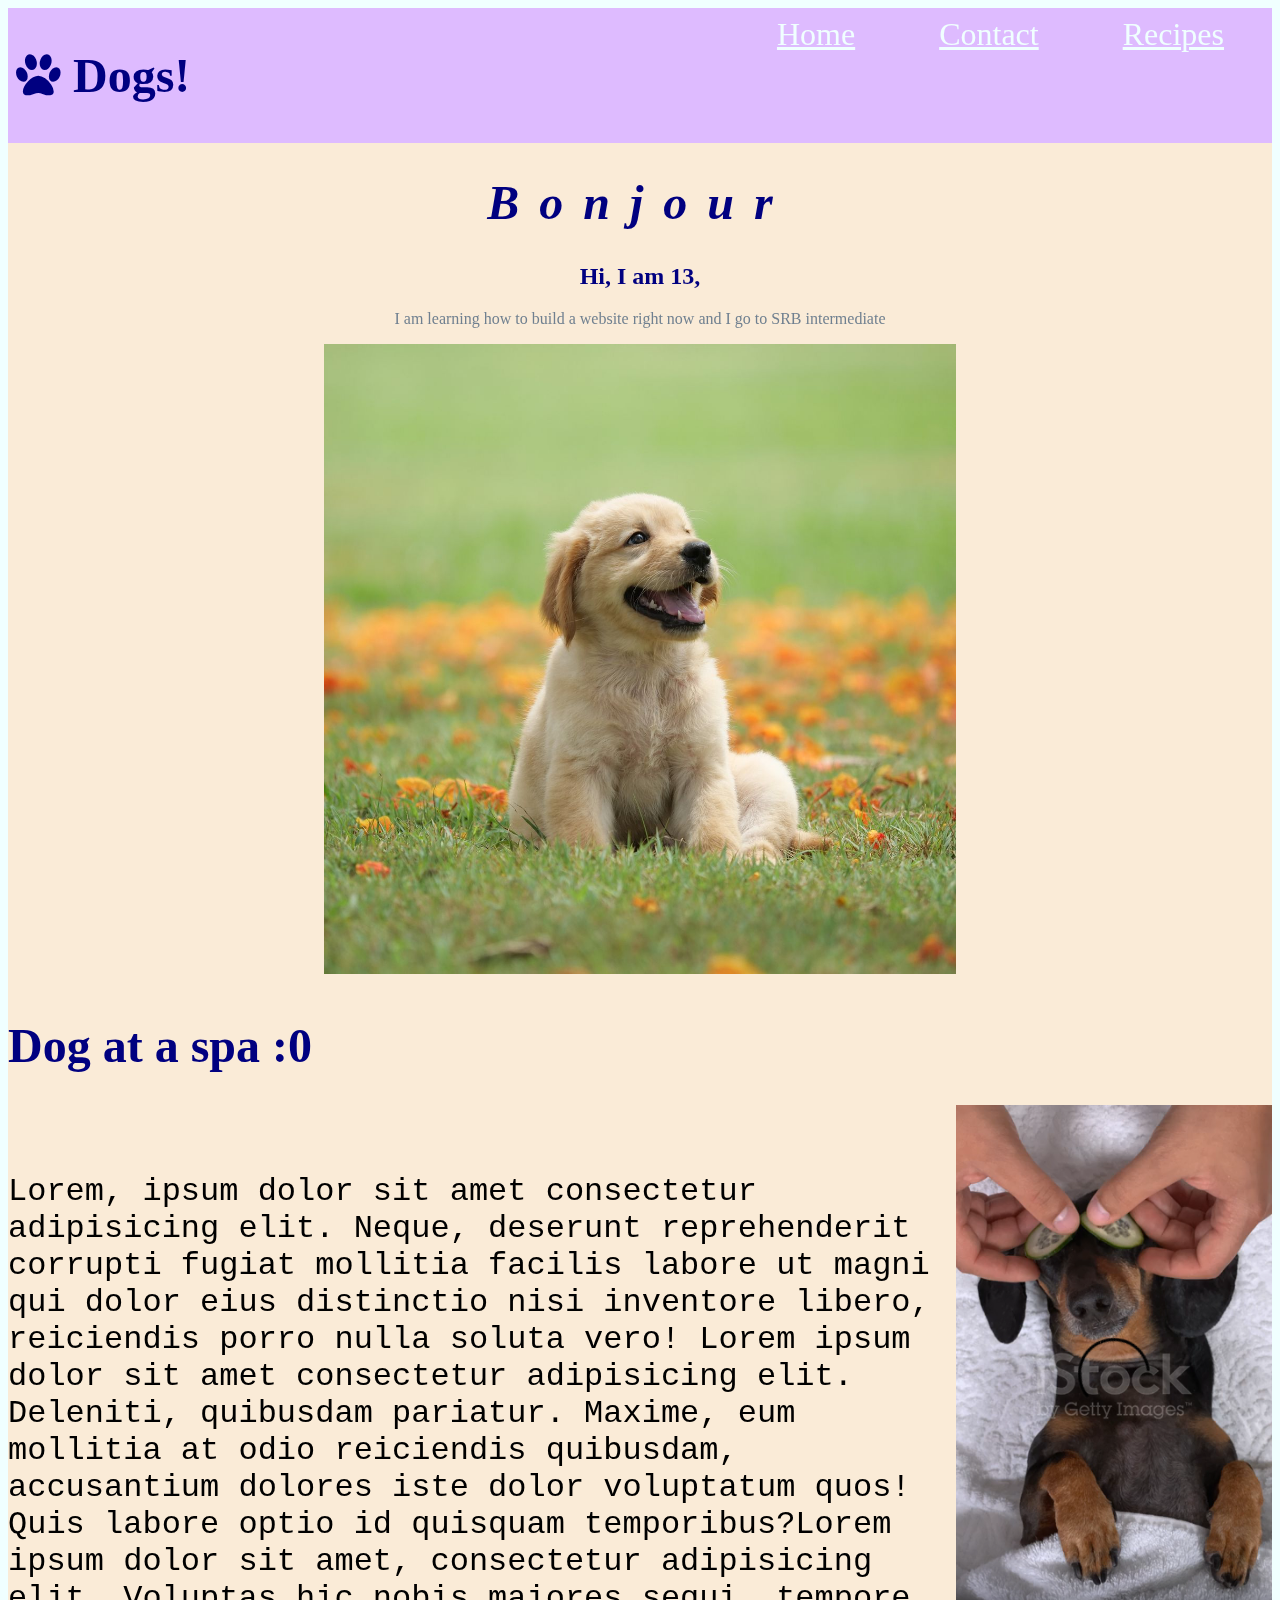
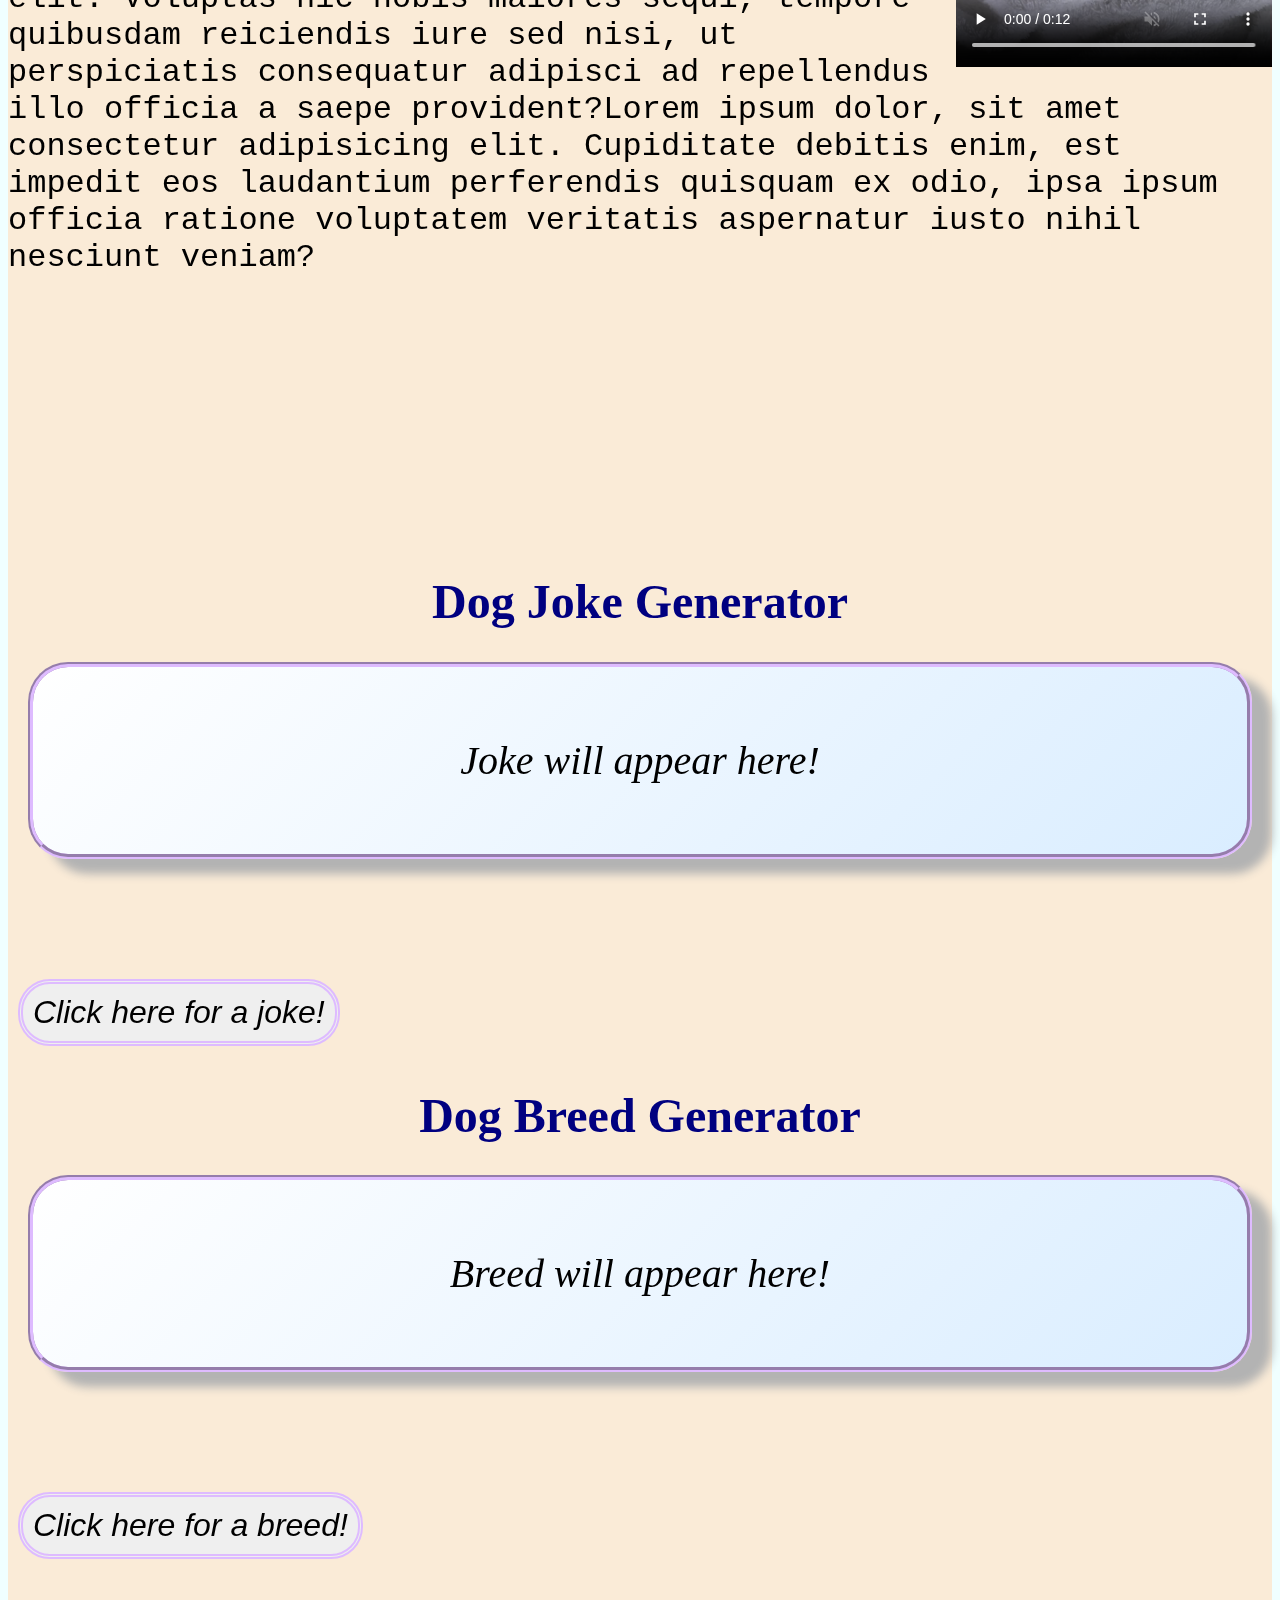
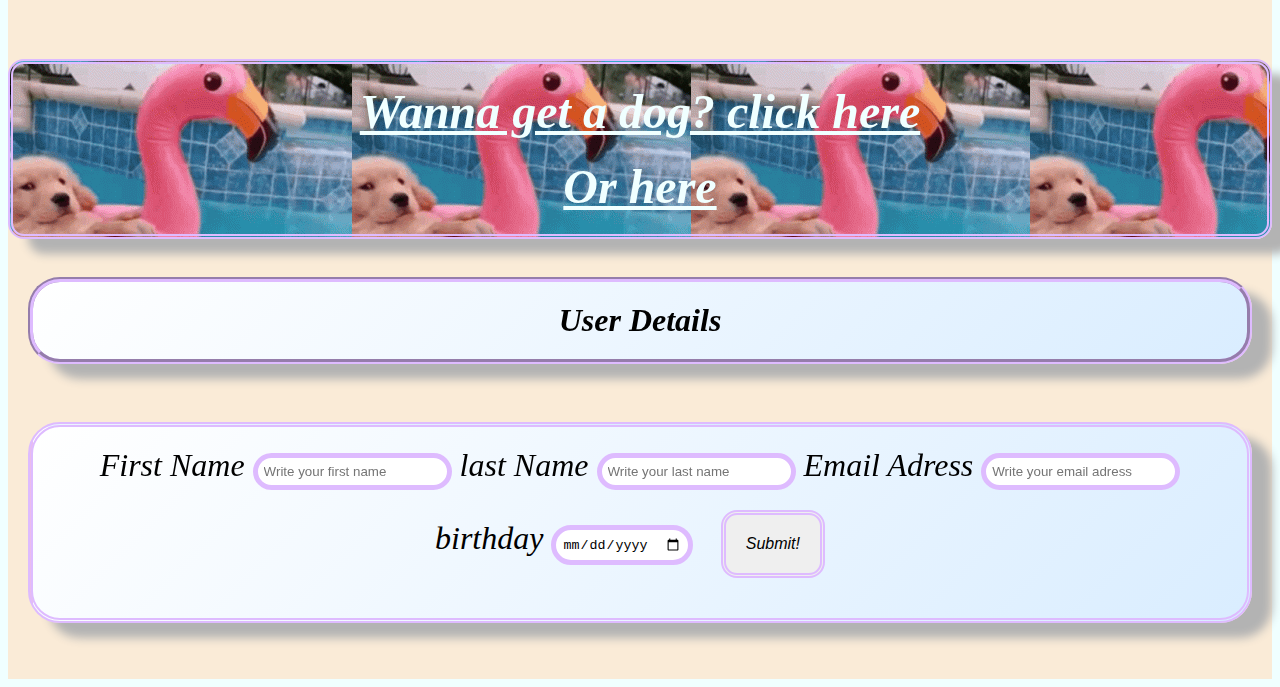
<file: index.html>
<!DOCTYPE html>
<html>

<head>
    <link rel="stylesheet" href="style.css">
    <meta charset="utf-8">
    <link rel="stylesheet" href="https://cdnjs.cloudflare.com/ajax/libs/font-awesome/4.7.0/css/font-awesome.min.css">
    <title>Dogs and ME</title>

</head>

<body>

    <nav class="nav">

        <div>
            <h1><i class="fa fa-paw" aria-hidden="true"></i> Dogs!</h1>
        </div>

        <div class="next-page">
            <a class=home href="./index.html">Home</a>

            <a class=contact href="./contact.html">Contact</a>

            <a class="Recipe" href="./Recipes.html">Recipes</a>

        </div>

    </nav>

    <header role="banner">
        <h1 draggable="true" ondrag="myFunction()"> Bonjour</h1>

    </header>



    <div>

        <h2 onclick="changeName()" class="main-heading" id="Name">Hi, I am 13,</h2>
        <P class="bio"> I am learning how to build a website right now and I go to SRB intermediate
        </P>

    </div>


    <div onclick="myFunction()" class="photo">
        <img src="images and videos/dog-puppy-on-garden-royalty-free-image-1586966191.jpg" width="50%" height="50%"
            alt="Profile Picture">
    </div>

    <section class="Dog jokes">




    </section>

    <h1 class="dog-video"> Dog at a spa :0 </h1>
    <video controls width="25%" autoplay loop muted>

        <source src="images and videos/istockphoto-1321044746-640_adpp_is.mp4">
    </video>
    <br>
    <br>
    <p class="main-content">
        Lorem, ipsum dolor sit amet consectetur adipisicing elit. Neque, deserunt reprehenderit corrupti fugiat
        mollitia facilis labore ut magni qui dolor eius distinctio nisi inventore libero, reiciendis porro nulla
        soluta vero! Lorem ipsum dolor sit amet consectetur adipisicing elit. Deleniti, quibusdam pariatur. Maxime,
        eum mollitia at odio reiciendis quibusdam, accusantium dolores iste dolor voluptatum quos! Quis labore optio
        id quisquam temporibus?Lorem ipsum dolor sit amet, consectetur adipisicing elit. Voluptas hic nobis maiores
        sequi, tempore quibusdam reiciendis iure sed nisi, ut perspiciatis consequatur adipisci ad repellendus illo
        officia a saepe provident?Lorem ipsum dolor, sit amet consectetur adipisicing elit. Cupiditate debitis enim,
        est impedit eos laudantium perferendis quisquam ex odio, ipsa ipsum officia ratione voluptatem veritatis
        aspernatur iusto nihil nesciunt veniam?
    </p>
    <br>
    <br>
    <br>
    <br>
    <br>
    <br>
    <br>
    <br>
    <br>
    <br>
    <br>
    <br>
    <br>



    <section>
        <H1 class="joke_title">Dog Joke Generator</H1>

        <Div id="jokes" class="joke_box">Joke will appear here!</Div>

        <br>
        <br>
        <br>
        <br>
        <br>


        <button class="Joke_button" onclick="generateJoke()">Click here for a joke!</button>
    </section>

    <section>
        <H1 class="Dog-Breed">Dog Breed Generator</H1>

        <Div id="Dog-generator" class="dog-box">Breed will appear here!</Div>

        <br>
        <br>
        <br>
        <br>
        <br>


        <button class="dog-button" onclick="generatebreed()">Click here for a breed!</button>
    </section>
    <br>
    <br>
    <br>
    <br>
    <br>

    <footer>
        <div class="main-footer">
            <h2> <a href="https://ottawahumane.ca/?gclid=EAIaIQobChMIyOP_4eHU_gIVIOfjBx1wMA4KEAAYASAAEgKXQ_D_BwE">
                    Wanna get a dog? click here</a> </h2>

            <h2> <a href="https://happyhound.ca/?gclid=EAIaIQobChMIhJmjsuTU_gIVuWtvBB3YowLzEAAYASAAEgLu5PD_BwE">
                    Or here</a> </h2>
        </div>
        <br>
        <h3 class="form-title">User Details</h3>
        <br>
        <form class="form" id="myForm">
            <label for="firstName">First Name</label>
            <input type="text" name="firstName" id="firstName" placeholder="Write your first name">

            <label for="lastName">last Name</label>
            <input type="text" name="lastName" id="lastName" placeholder="Write your last name">

            <label class="email" for="email">Email Adress </label>
            <input type="email" name="email" id="email" placeholder="Write your email adress">

            <label class="birthday" for="birthday">birthday </label>
            <input type="date" name="email" id="birthday">

            <input class="submit" type="submit" value="Submit!">

        </form>
        <br>

        <br>


    </footer>

    <script>

        function calculateSum(firstNumber, secondNumber) {
            var sumOfTwoNumbers = firstNumber + secondNumber;

            return sumOfTwoNumbers;
        }

        var sum = calculateSum(5, 10);

        console.log("Sum of two nums", sum)

        var plead = "🥺";

        console.log(plead)

        function myFunction() {
            console.log(plead)

            alert("Hey! please don't click me what did I do to you?🥺")
        }

        function changeName(customText) {
            document.getElementById("Name").innerText = "I can see you >:)"
        }

        document.getElementById("myForm").addEventListener("submit", handleFormSubmit)

        function handleFormSubmit(event) {
            event.preventDefault()



            var firstName = document.getElementById("firstName").value

            var lastName = document.getElementById("lastName").value

            var email = document.getElementById("email").value

            var birthday = document.getElementById("birthday").value

            console.log("firstName")

            console.log("lastName")

            console.log("email")

            console.log("birthday")

            document.getElementById("Name").innerHTML = firstName

        }

        var jokesArray = ["Which dog is Dracula's favourite?A bloodhound", "What do dogs and a marine biologist have in common? One wags a tail and the other tags a whale.", "How are dog catchers in the UK paid? By the pound", "I recently planted a pet tree it’s like having a dog but the bark is much quieter", "What do dogs get when they graduate obedience school? Their masters", "What dog loves living in the big apple? A new-yorkie", "What kind of dogs love to take baths everyday? A shampoo-dle", "What do you call a dog that was left outside in the winter? A chili-dog", "How did the dog react when he saw the lauchness monster? He was terrier-fied", "What kind of dog chases the colour red? A bulldog", "Why aren’t dogs good dancers? Cause they have two left feet"]

        function generateJoke() {

            var randomNumber = Math.random() * 10;

            var randomInteger = Math.floor(randomNumber);

            var randomJoke = jokesArray[randomInteger]

            document.getElementById("jokes").innerText = randomJoke;
        }

        var breedsArray = ["French Bulldogs", "Labrador Retrievers", "Golden Retrievers", "German Shepherd Dogs", "Poodles", "Bulldogs", "Rottweilers", "Beagles", "Dachshunds", "German Shorthaired Pointers", "Pembroke Welsh Corgis", "Australian Shepherds", "Yorkshire Terriers", "Cavalier King Charles Spaniels", "Goolden Doodle"]

        function generatebreed() {

            var randomNumber = Math.random() * 14;

            var randomInteger = Math.floor(randomNumber);

            var randomBreed = breedsArray[randomInteger]

            document.getElementById("Dog-generator").innerText = randomBreed;
        }

    </script>
</body>



</html>
</file>
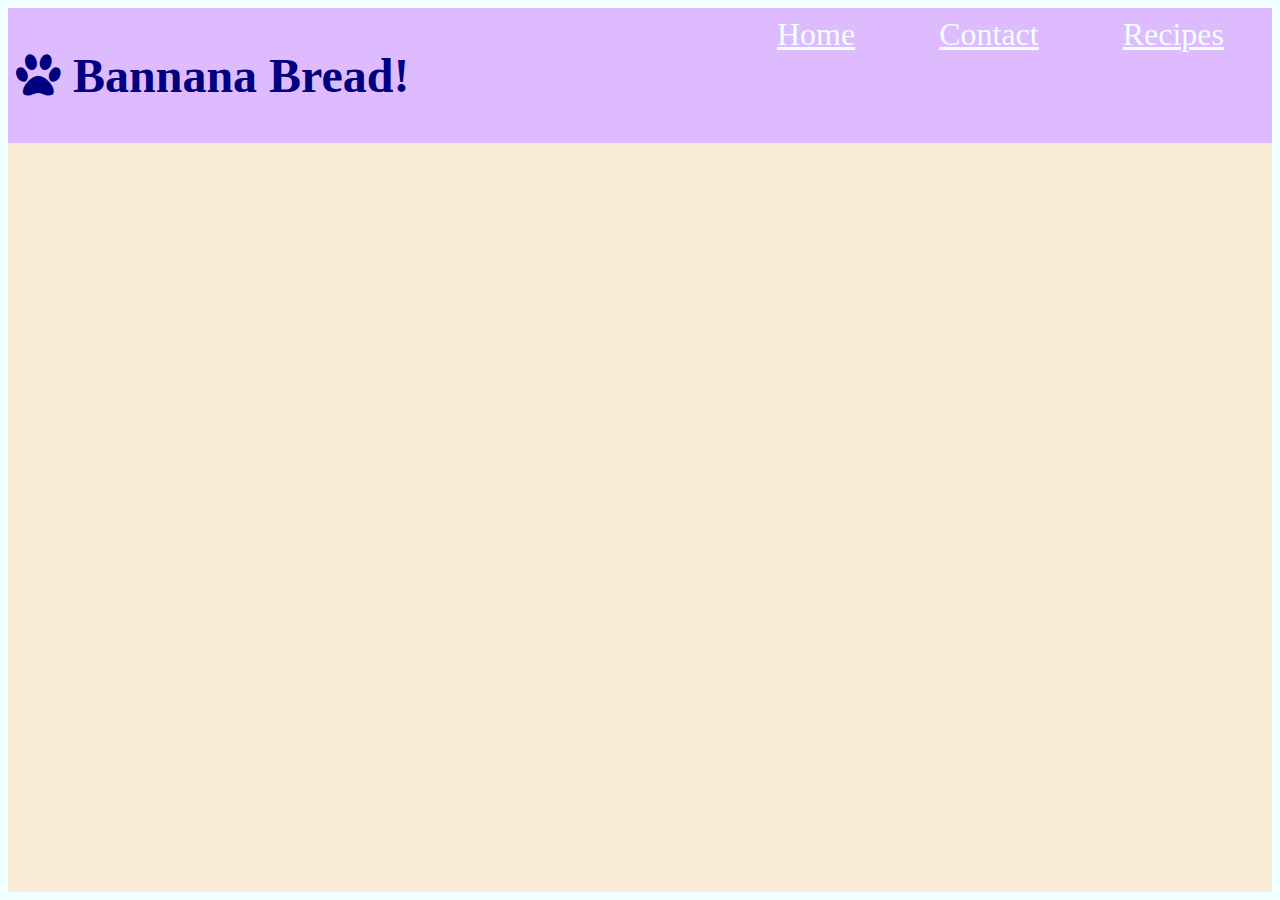
<file: Bannana bread!.html>
<html>
<!DOCTYPE html>
<html lang="en">

<head>
    <meta charset="UTF-8">
    <meta http-equiv="X-UA-Compatible" content="IE=edge">
    <meta name="viewport" content="width=device-width, initial-scale=1.0">
    <link rel="stylesheet" href="style.css">
    <link rel="stylesheet" href="https://cdnjs.cloudflare.com/ajax/libs/font-awesome/4.7.0/css/font-awesome.min.css">
    <title>Bannana bread!</title>
</head>

<body>

    <nav class="nav">

        <div>
            <h1><i class="fa fa-paw" aria-hidden="true"></i> Bannana Bread!</h1>
        </div>

        <div class="next-page">
            <a class=home href="./index.html">Home</a>

            <a class=contact href="./contact.html">Contact</a>

            <a class="Recipe" href="./Recipes.html">Recipes</a>

        </div>

    </nav>

</body>

</html>
</file>
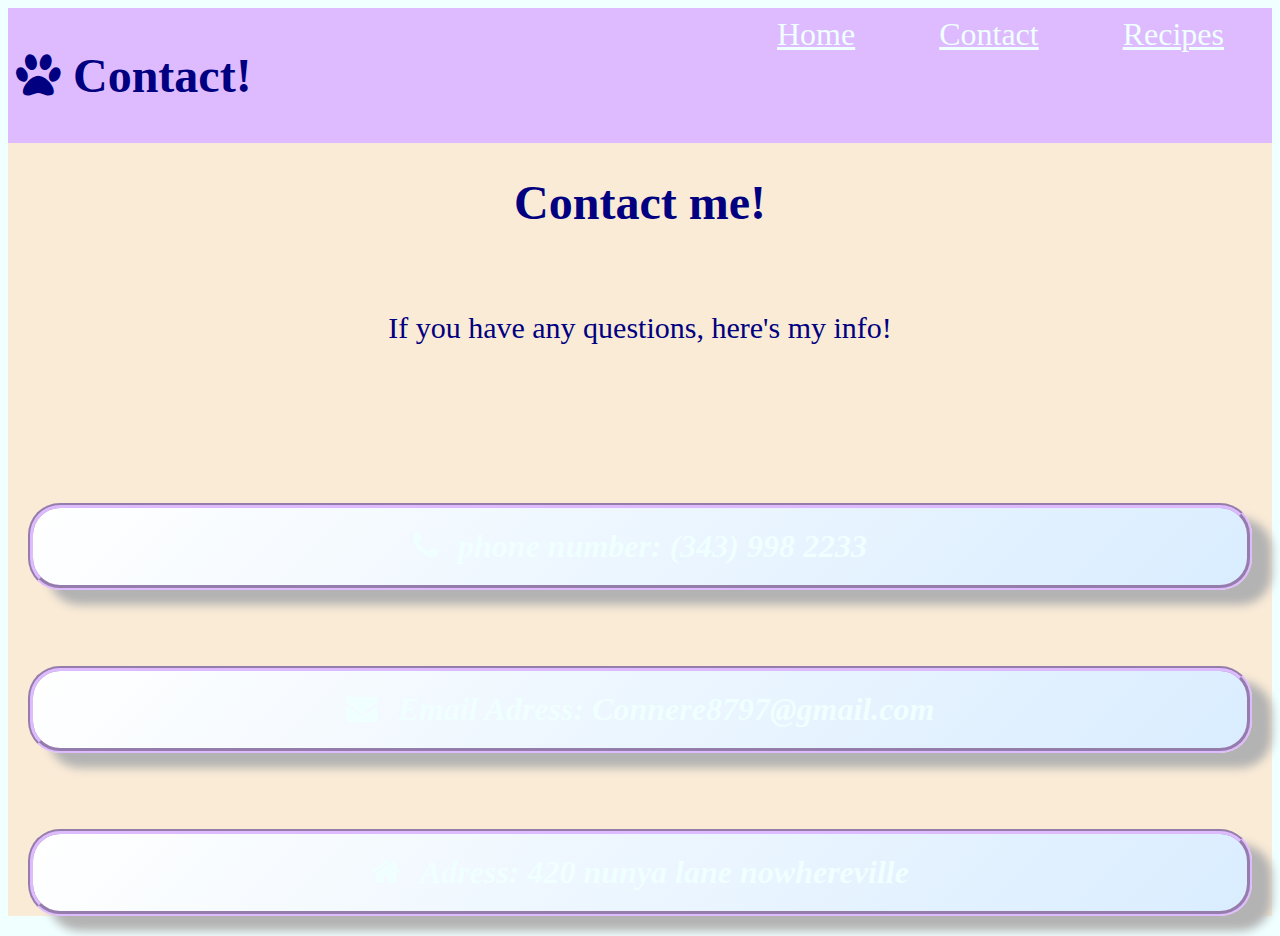
<file: contact.html>
<!DOCTYPE html>
<html lang="en">

<head>
    <meta charset="UTF-8">
    <meta http-equiv="X-UA-Compatible" content="IE=edge">
    <meta name="viewport" content="width=device-width, initial-scale=1.0">
    <link rel="stylesheet" href="style.css">
    <link rel="stylesheet" href="https://cdnjs.cloudflare.com/ajax/libs/font-awesome/4.7.0/css/font-awesome.min.css">
    <title class="title_contact">contact page</title>
</head>

<body>

    <nav>
        <div>
            <h1><i class="fa fa-paw" aria-hidden="true"></i> Contact!</h1>
        </div>

        <div class="next-page">
            <a class=home href="./index.html">Home</a>

            <a class=contact href="./contact.html">Contact</a>

            <a class="Recipe" href="./Recipes.html">Recipes</a>

        </div>
    </nav>

    <h1 class="idk ">Contact me!</h1>

    <br>


    <div>

        <p class="contact_p">
            If you have any questions, here's my info!
        </p>

        <br>
        <br>
        <br>
        <br>
        <br>
        <br>

        <h2 class="info"> <i class="fa fa-phone"></i> phone number: (343) 998 2233</h2>

        <br>
        <br>

        <H2 class="info"> <i class="fa fa-envelope" style="color: #f0ffff;"></i> Email Adress:
            Connere8797@gmail.com</H2>

        <br>
        <br>

        <h2 class="info"><i class="fa fa-home" style="color: #f0ffff;"></i> Adress: 420 nunya lane nowhereville
        </h2>

    </div>

</body>

</html>
</file>
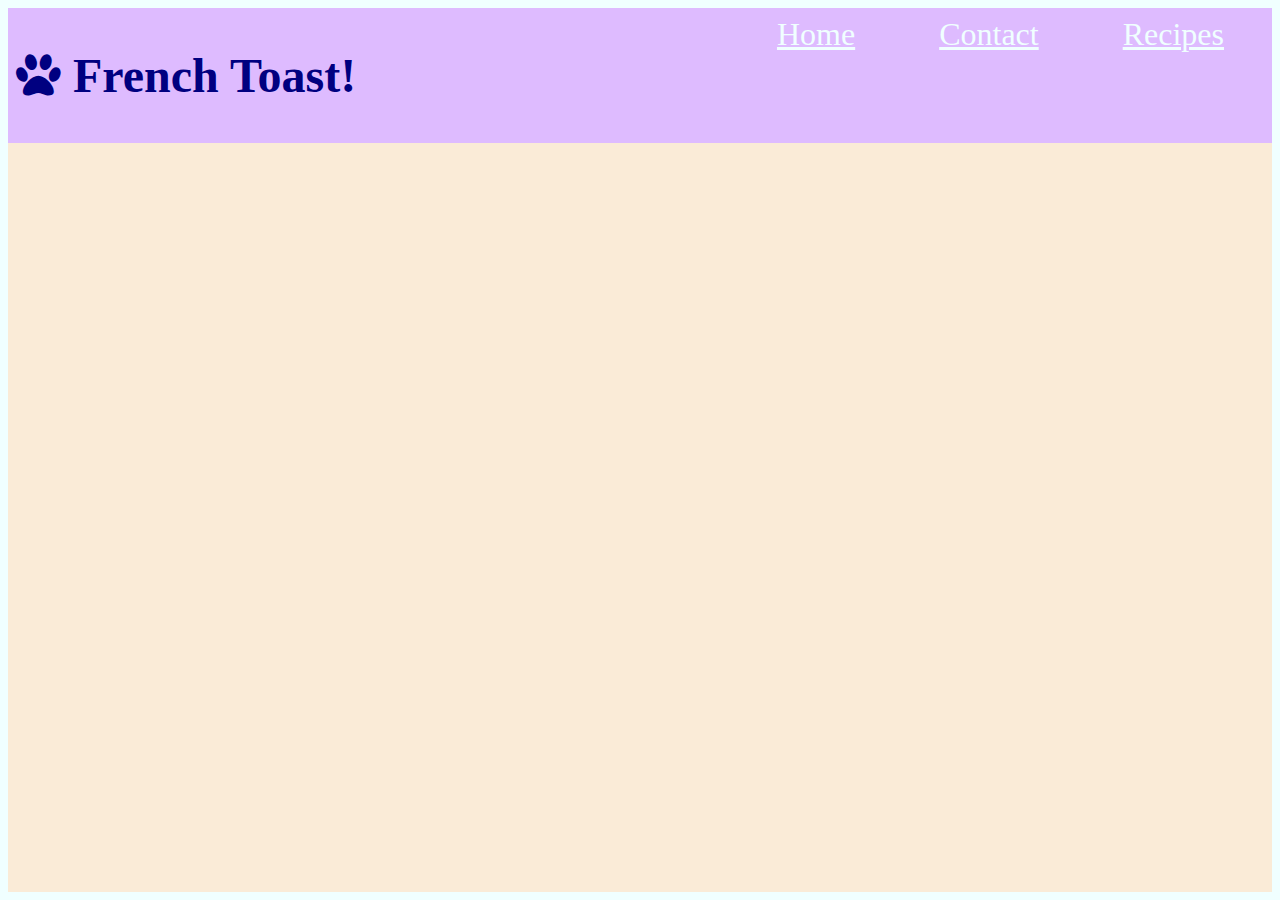
<file: French Toast.html>
<html>
<!DOCTYPE html>
<html lang="en">

<head>
    <meta charset="UTF-8">
    <meta http-equiv="X-UA-Compatible" content="IE=edge">
    <meta name="viewport" content="width=device-width, initial-scale=1.0">
    <link rel="stylesheet" href="style.css">
    <link rel="stylesheet" href="https://cdnjs.cloudflare.com/ajax/libs/font-awesome/4.7.0/css/font-awesome.min.css">
    <title>French Toast</title>
</head>

<body>
   
    <nav class="nav">

        <div>
            <h1><i class="fa fa-paw" aria-hidden="true"></i> French Toast!</h1>
        </div>

        <div class="next-page">
            <a class=home href="./index.html">Home</a>

            <a class=contact href="./contact.html">Contact</a>

            <a class="Recipe" href="./Recipes.html">Recipes</a>

        </div>

    </nav>

</body>

</html>
</file>
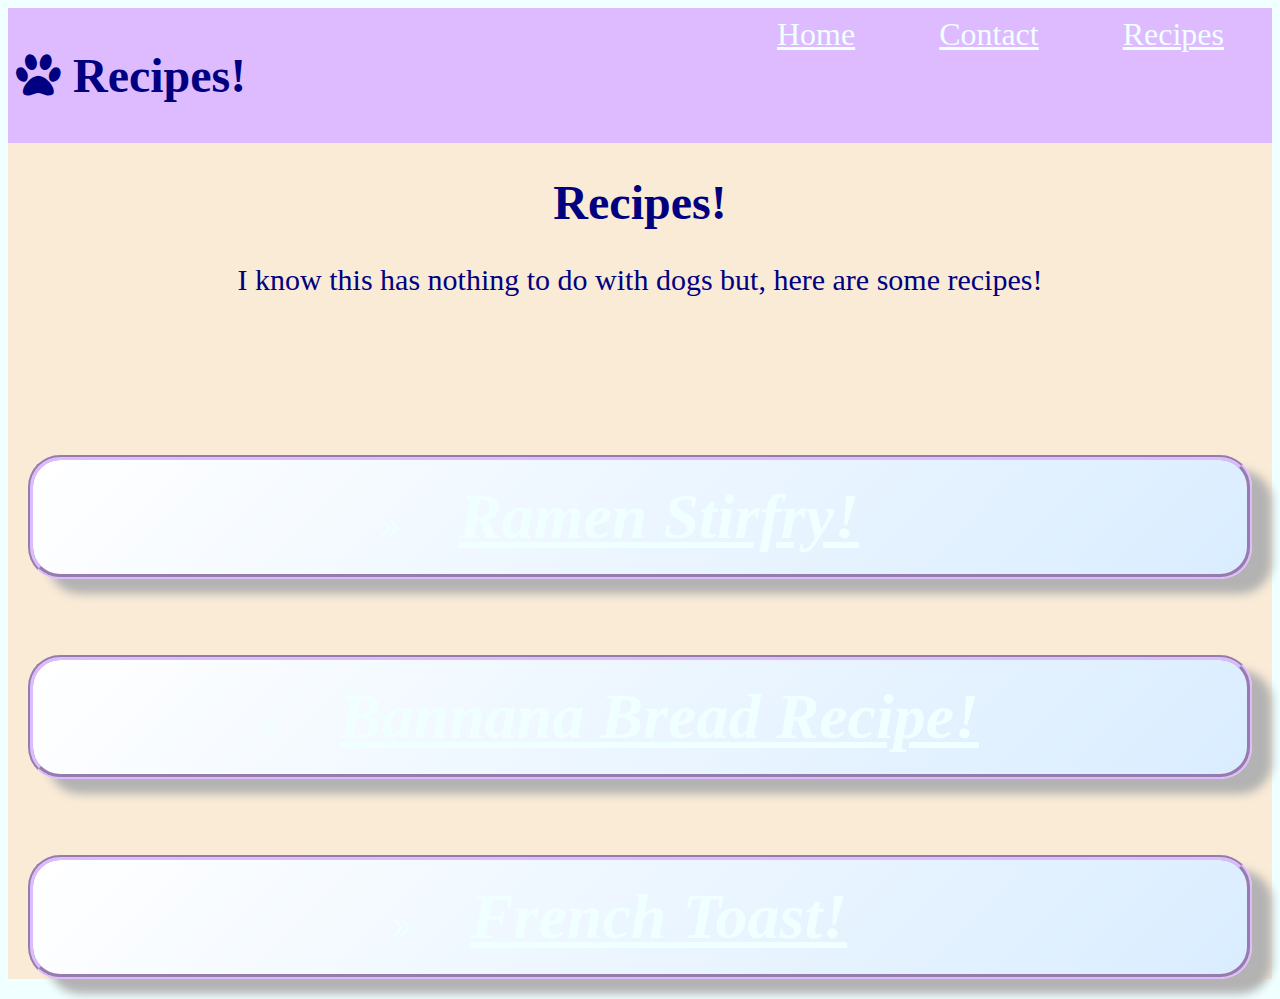
<file: Recipes.html>
<!html>
    <!DOCTYPE html>
    <html lang="en">

    <head>
        <meta charset="UTF-8">
        <meta http-equiv="X-UA-Compatible" content="IE=edge">
        <meta name="viewport" content="width=device-width, initial-scale=1.0">
        <link rel="stylesheet"
            href="https://cdnjs.cloudflare.com/ajax/libs/font-awesome/4.7.0/css/font-awesome.min.css">
        <link rel="stylesheet" href="style.css">
        <title>Recipes!!</title>
    </head>

    <body>

        <nav class="nav">

            <div>
                <h1><i class="fa fa-paw" aria-hidden="true"></i> Recipes!</h1>
            </div>

            <div class="next-page">
                <a class=home href="./index.html">Home</a>

                <a class=contact href="./contact.html">Contact</a>

                <a class="Recipe" href="./Recipes.html">Recipes</a>

            </div>

        </nav>

        <h1 class="Recipes"> Recipes!</h1>

        <div>



            <p class="contact_p"> I know this has nothing to do with dogs but, here are some recipes!</p>
            <br>
            <br>
            <br>
            <br>
            <br>
            <br>

            <h2 class="info"> <i class="fa fa-angle-double-right" aria-hidden="true"></i>
                <a href="./Stirfry.html"> Ramen Stirfry!</a>
            </h2>

            <br>
            <br>

            <H2 class="info"> <i class="fa fa-angle-double-right" aria-hidden="true"></i> <a
                    href="./Bannana bread!.html"> Bannana Bread Recipe!</a>
            </H2>

            <br>
            <br>

            <h2 class="info"><i class="fa fa-angle-double-right" aria-hidden="true"></i> <a href="./French Toast.html">
                    French Toast!

                </a>
            </h2>

        </div>
    </body>

    </html>
</file>
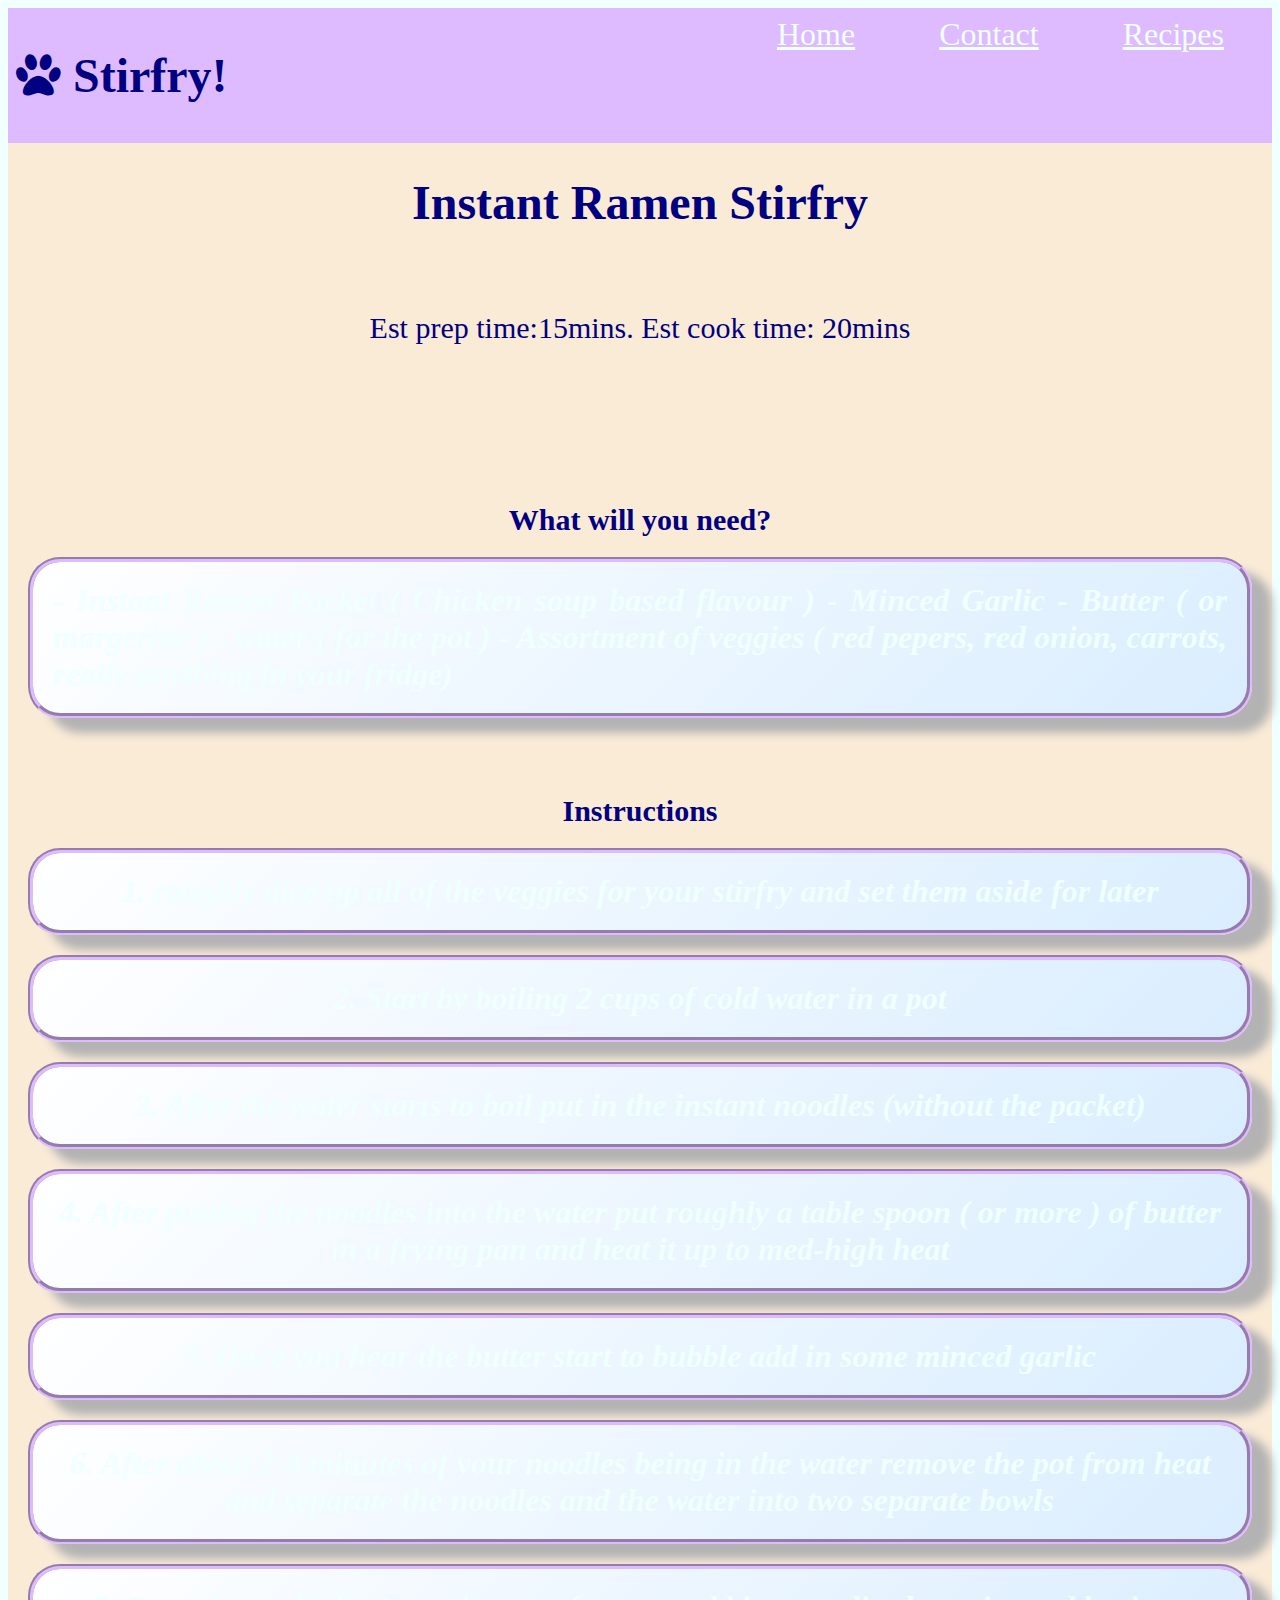
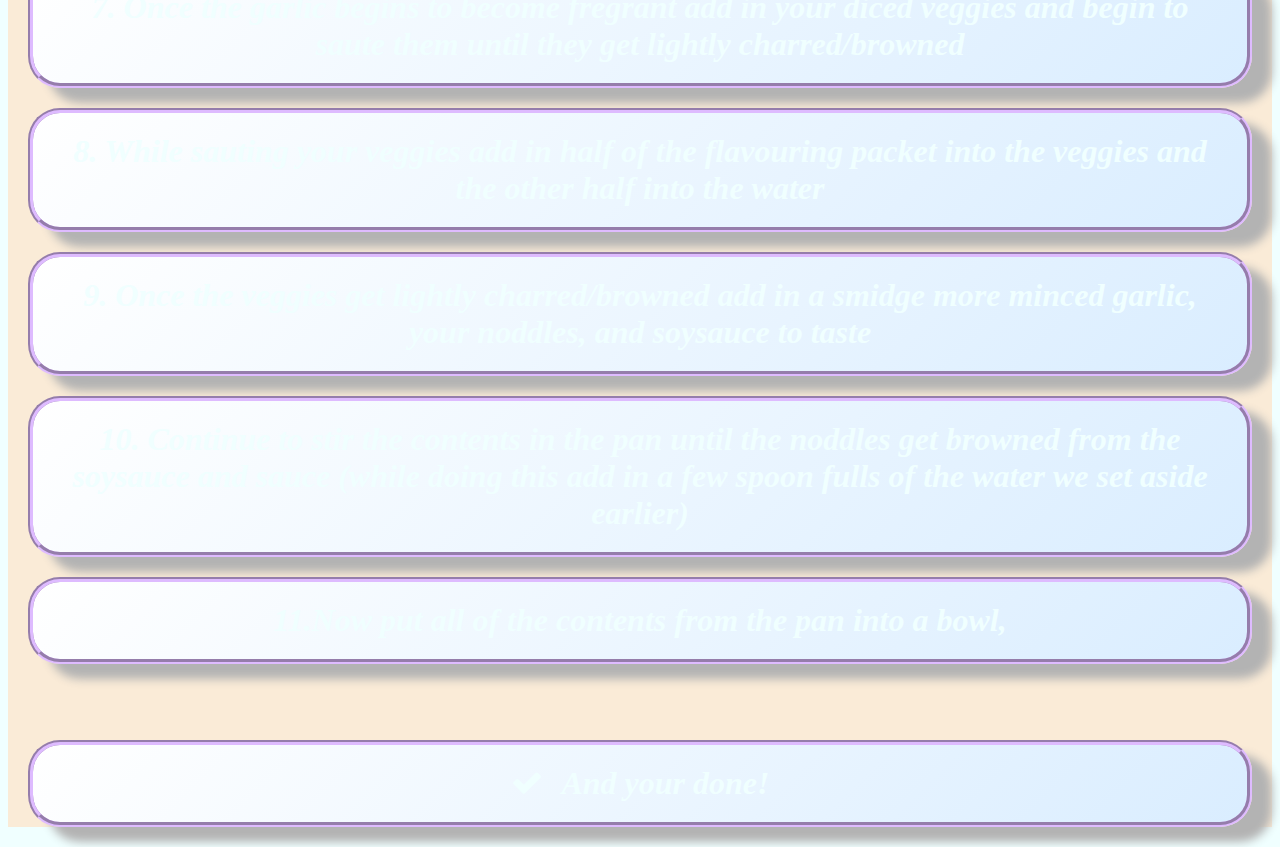
<file: Stirfry.html>
<html>
<!DOCTYPE html>
<html lang="en">

<head>
    <meta charset="UTF-8">
    <meta http-equiv="X-UA-Compatible" content="IE=edge">
    <meta name="viewport" content="width=device-width, initial-scale=1.0">
    <link rel="stylesheet" href="style.css">
    <link rel="stylesheet" href="https://cdnjs.cloudflare.com/ajax/libs/font-awesome/4.7.0/css/font-awesome.min.css">
    <title>Ramen stirfry</title>
</head>

<body>
    <nav class="nav">

        <div>
            <h1><i class="fa fa-paw" aria-hidden="true"></i> Stirfry!</h1>
        </div>

        <div class="next-page">
            <a class=home href="./index.html">Home</a>

            <a class=contact href="./contact.html">Contact</a>

            <a class="Recipe" href="./Recipes.html">Recipes</a>

        </div>
    </nav>

    <h1 class="idk ">Instant Ramen Stirfry</h1>

    <br>


    <div>

        <p class="contact_p">
            Est prep time:15mins. Est cook time: 20mins
        </p>

        <br>
        <br>
        <br>
        <br>
        <br>
        <br>
        <section>
            <h1 class="contact_p"> What will you need? </h1>
            <h2 class="info-ramen info-ramen1">
                - Instant Ramen Packet ( Chicken soup based flavour )
                - Minced Garlic
                - Butter ( or margerine )
                - water ( for the pot )
                - Assortment of veggies ( red pepers, red onion, carrots, really anything in your fridge)
            </h2>

            <br>
            <br>

            <h1 class="contact_p"> Instructions </h1>

            <H2 class="info-ramen"> 1. roughly dice up all of the veggies for your stirfry and set them aside for later
            </H2>

            <H2 class="info-ramen"> 2. Start by boiling 2 cups of cold water in a pot </H2>

            <H2 class="info-ramen"> 3. After the water starts to boil put in the instant noodles (without the packet)
            </H2>

            <H2 class="info-ramen">4. After putting the noodles into the water put roughly a table spoon ( or more ) of
                butter in a frying pan and heat it up to med-high heat </H2>

            <H2 class="info-ramen"> 5. Once you hear the butter start to bubble add in some minced garlic </H2>
            <H2 class="info-ramen"> 6. After about 2-4 minutes of your noodles being in the water remove the pot from
                heat and separate the noodles and the water into two separate bowls </H2>

            <H2 class="info-ramen"> 7. Once the garlic begins to become fregrant add in your diced veggies and begin to
                saute them until they get lightly charred/browned </H2>
            <H2 class="info-ramen"> 8. While sauting your veggies add in half of the flavouring packet into the veggies
                and the other half into the water</H2>
            <H2 class="info-ramen"> 9. Once the veggies get lightly charred/browned add in a smidge more minced garlic,
                your noddles, and soysauce to taste </H2>
            <H2 class="info-ramen"> 10. Continue to stir the contents in the pan until the noddles get browned from the
                soysauce and sauce (while doing this add in a few spoon fulls of the water we set aside earlier)</H2>

            <H2 class="info-ramen"> 11.Now put all of the contents from the pan into a bowl,</H2>

            <br>
            <br>
        </section>
        <h2 class="info"><i class="fa fa-check square" style="color: #f0ffff;"></i> And your done! </h2>

    </div>





</body>





</html>
</file>
<file: style.css>
body {
    background-color: antiquewhite;
}

h1 {
    color: navy;
    font-size: 3em;
    transition: all 0.5s;
}


p {
    color: slategrey;
}

header {
    font-family: Georgia, 'Times New Roman', Times, serif;
    font-style: italic;
    text-align: center;
    letter-spacing: 20px;
}



h2 {
    color: cornflowerblue;
}

.main-content {
    font-size: 2em;
    font-family: 'Courier New', Courier, monospace;
}

.main-content {
    color: rgb(0, 0, 0);
}

.main-footer {
    /* style-border */
    text-align: center;
    font-style: oblique;
    border-color: rgb(222, 187, 255);
    border-style: double;
    border-width: 5px;
    border-radius: 1em;
    box-shadow: 20px 15px 10px rgb(179, 179, 179);

    color: rgb(222, 187, 255);

    background-image: url(ezgif-1-2d5435a9a1.gif);
}

.main-heading {
    text-align: center;
}

.bio {
    text-align: center;
}

video {
    float: right;
}



h1:hover {
    border-style: dotted;
    border-color: rgb(222, 187, 255);
    border-radius: 1em;
    animation-duration: 1s;
    animation-name: text-zoom;
}

a:hover {
    border-style: ridge;
    border-color: rgb(222, 187, 255);
    border-radius: 1em;

}

img:hover {
    box-shadow: 20px 15px 10px rgb(179, 179, 179);
    overflow: visible;


}

video:hover {
    box-shadow: 20px 15px 10px rgb(179, 179, 179);
    overflow: visible;


}


img {
    transition: all 1s;

}

video {
    transition: all 0.5s;
}

a {
    transition: all 0.5s;
}






@keyframes text-zoom {
    0% {
        size: 50%;
    }

    5% {
        size: 51%;
    }

    10% {
        size: 52%;
    }

    15% {
        size: 53%;
    }

    20% {
        size: 54;
    }


    25% {
        size: 55%;
    }

    30% {
        size: 56%
    }

    35% {
        size: 57%
    }

    40% {
        size: 58%
    }


    50% {
        size: 60%;

    }

    55% {
        size: 61%
    }

    60% {
        size: 62%
    }

    65% {
        size: 63%
    }

    70% {
        size: 64;
    }

    75% {
        size: 65%;
    }

    80% {
        size: 66%;
    }

    85% {
        size: 67;
    }

    90% {
        size: 68%;
    }

    95% {
        size: 69%;
    }

    100% {
        size: 70%;
    }
}

.form {
    /* style-border */
    text-align: center;
    font-style: oblique;
    border-color: rgb(222, 187, 255);
    border-style: double;
    border-width: 5px;
    border-radius: 1em;
    box-shadow: 20px 15px 10px rgb(179, 179, 179);
    font-size: 2em;
    margin: 20px;
    padding: 20px;

    /*background*/
    background: linear-gradient(-45deg, rgb(222, 187, 255), pink, rgb(205, 231, 255), rgb(255, 255, 255));
    background-size: 400% 400%;
    animation: gradientform 15s ease infinite;


}


.form-title {
    /* style-border */
    text-align: center;
    font-style: oblique;
    border-color: rgb(222, 187, 255);
    border-style: groove;
    border-width: 5px;
    border-radius: 1em;
    box-shadow: 20px 15px 10px rgb(179, 179, 179);
    font-size: 2em;
    margin: 20px;
    padding: 20px;

    /*background*/
    background: linear-gradient(-45deg, rgb(222, 187, 255), pink, rgb(205, 231, 255), rgb(255, 255, 255));
    background-size: 400% 400%;
    animation: gradienttitle 15s ease infinite;

}

.submit {
    /* style-border */
    text-align: center;
    font-style: oblique;
    border-color: rgb(222, 187, 255);
    border-style: double;
    border-width: 5px;
    border-radius: 1em;
    font-size: 2em;
    margin: 20px;
    padding: 20px;



}

.submit {
    font-size: 50%;
}

input {
    border-color: rgb(222, 187, 255);
    border-width: 5px;
    border-style: solid;

    border-radius: 40px;
    padding: 6px;

}




@keyframes gradienttitle {
    0% {
        background-position: 0% 50%;
    }

    50% {
        background-position: 100% 50%;
    }

    100% {
        background-position: 0% 50%;
    }
}

@keyframes gradientform {
    0% {
        background-position: 0% 50%;
    }

    50% {
        background-position: 100% 50%;
    }

    100% {
        background-position: 0% 50%;
    }
}




nav {
    border-style: solid;
    border-color: rgb(222, 187, 255);
    border-width: 0.5em;
    background-color: rgb(222, 187, 255);
    display: flex;
    justify-content: space-between;


}

.idfk {
    color: azure;
    font-size: 2em;
    margin: 20px;
    padding: 20px;

}

h2 {
    color: navy;
}

a {
    color: azure;
    font-size: 2em;
    margin: 20px;
    padding: 20px;
}

.contact_p {
    font-size: 30px;
    color: navy;
    text-align: center;
}

head title {
    font-family: Georgia, 'Times New Roman', Times, serif;
    font-style: italic;
    text-align: center;
    letter-spacing: 20px;

}

.info {
    color: #f0ffff;

    text-align: center;
    font-style: oblique;
    border-color: rgb(222, 187, 255);
    border-style: groove;
    border-width: 5px;
    border-radius: 1em;
    box-shadow: 20px 15px 10px rgb(179, 179, 179);
    font-size: 2em;
    margin: 20px;
    padding: 20px;

    /*background*/
    background: linear-gradient(-45deg, rgb(222, 187, 255), pink, rgb(205, 231, 255), rgb(255, 255, 255));
    background-size: 400% 400%;
    animation: gradienttitle 15s ease infinite;
}

html {
    background-color: azure;
}



.info I {
    margin-right: 12px;
}

.title_contact {
    text-align: center;
}

.Joke_button {
    /* style-border */
    text-align: center;
    font-style: oblique;
    border-color: rgb(222, 187, 255);
    border-style: double;
    border-width: 5px;
    border-radius: 1em;
    font-size: 2em;
    margin: 10px;
    padding: 10px;
}


.joke_box {
    /* style-border */
    text-align: center;
    font-style: oblique;
    border-color: rgb(222, 187, 255);
    border-style: groove;
    border-width: 5px;
    border-radius: 1em;
    box-shadow: 20px 15px 10px rgb(179, 179, 179);
    font-size: 2em;
    margin: 20px;
    padding: 70px;

    /*background*/
    background: linear-gradient(-45deg, rgb(222, 187, 255), pink, rgb(205, 231, 255), rgb(255, 255, 255));
    background-size: 400% 400%;
    animation: gradienttitle 15s ease infinite;

    font-size: 40px;
}

.joke_title {
    text-align: center;
}

.idk {
    text-align: center;
}

.Dog-Breed {
    text-align: center;
}

.dog-box {
    /* style-border */
    text-align: center;
    font-style: oblique;
    border-color: rgb(222, 187, 255);
    border-style: groove;
    border-width: 5px;
    border-radius: 1em;
    box-shadow: 20px 15px 10px rgb(179, 179, 179);
    font-size: 2em;
    margin: 20px;
    padding: 70px;

    /*background*/
    background: linear-gradient(-45deg, rgb(222, 187, 255), pink, rgb(205, 231, 255), rgb(255, 255, 255));
    background-size: 400% 400%;
    animation: gradienttitle 15s ease infinite;

    font-size: 40px;
}

.dog-button {
    /* style-border */
    text-align: center;
    font-style: oblique;
    border-color: rgb(222, 187, 255);
    border-style: double;
    border-width: 5px;
    border-radius: 1em;
    font-size: 2em;
    margin: 10px;
    padding: 10px;
}

.mini-title {
    text-align: left;
}

.photo {
    text-align: center;
    font-size: 50px;
}

.Recipes {
    color: navy;
    font-size: 3em;
    text-align: center;
}


.info-ramen {
    color: #f0ffff;

    text-align: center;
    font-style: oblique;
    border-color: rgb(222, 187, 255);
    border-style: groove;
    border-width: 5px;
    border-radius: 1em;
    box-shadow: 20px 15px 10px rgb(179, 179, 179);
    font-size: 2em;
    margin: 20px;
    padding: 20px;

    /*background*/
    background: linear-gradient(-45deg, rgb(222, 187, 255), pink, rgb(205, 231, 255), rgb(255, 255, 255));
    background-size: 400% 400%;
    animation: gradienttitle 15s ease infinite;
}

.info-ramen1 {
    text-align: justify;
}
</file>
